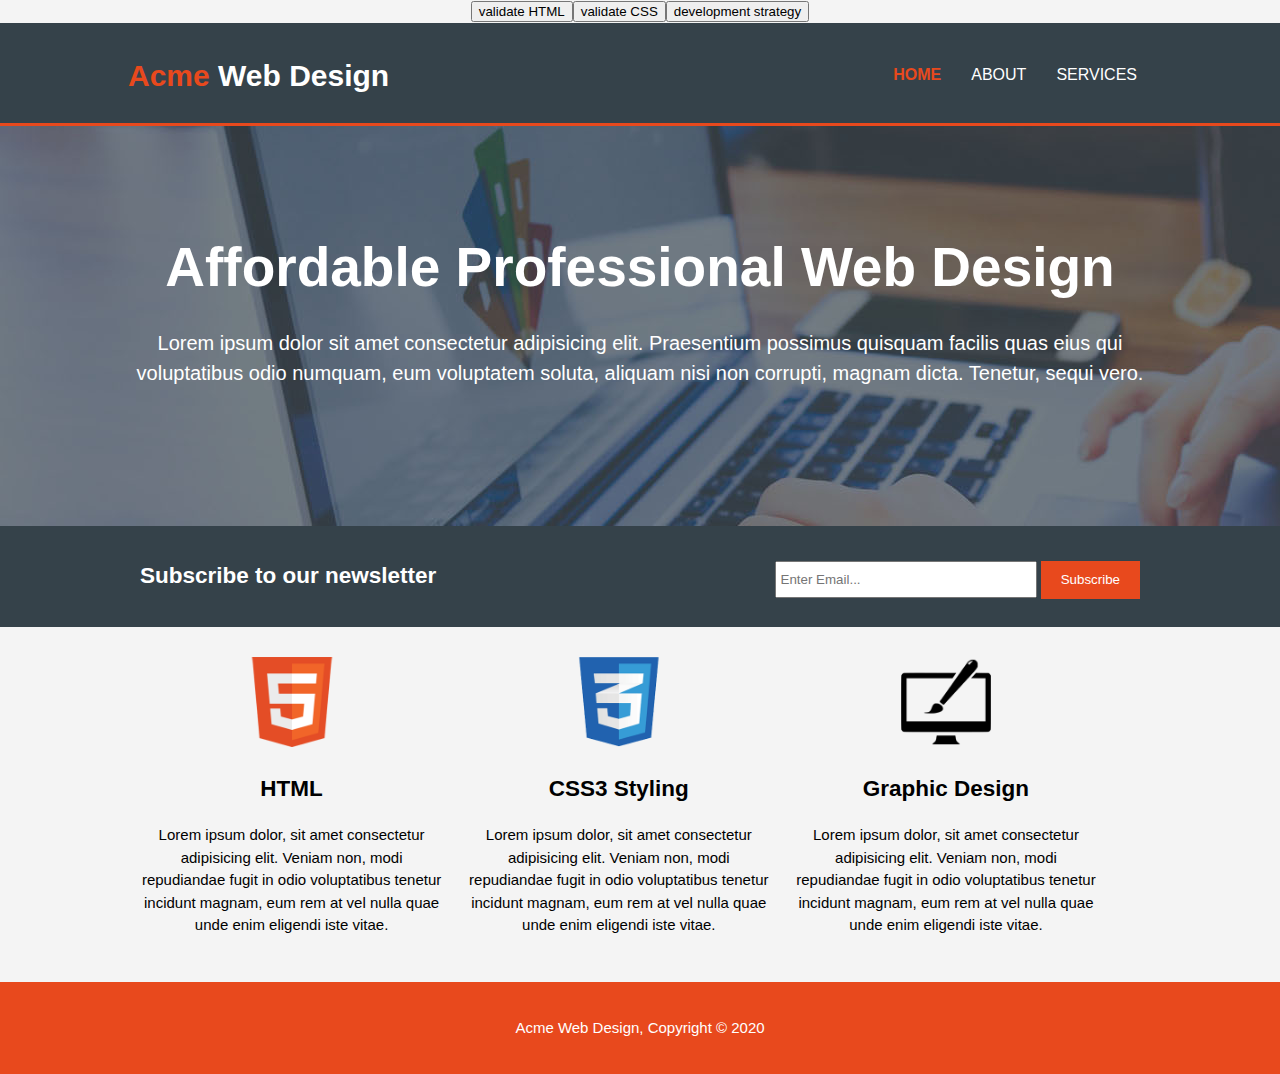
<file: index.html>
<!DOCTYPE html>
<html lang="en">
  <head>
    <title>Acme Web Design | Welcome</title>
    <meta charset="utf-8" />
    <meta name="viewport" content="width=device-width" />
    <meta name="description" content="Affordable and professional design" />
    <meta name="keywords" content="web design, affordable web design, professional web design" />
    <meta name="author" content="Miroslav Veljanoski" />
    <link rel="stylesheet" href="style.css" />
    <!-- Leave this here!  It renders the review buttons  -->
    <script src="./evaluation/init.js"></script>
  </head>

  <body>
    <header>
      <div class="container">
        <div id="branding">
          <h1><span class="highlight">Acme</span> Web Design</h1>
        </div>
        <nav>
          <ul>
            <li class="current"><a href="index.html">Home</a></li>
            <li><a href="about.html">About</a></li>
            <li><a href="services.html">Services</a></li>
          </ul>
        </nav>
      </div>
    </header>

    <section id="showcase">
      <div class="container">
        <h2>Affordable Professional Web Design</h2>
        <p>
          Lorem ipsum dolor sit amet consectetur adipisicing elit. Praesentium possimus quisquam facilis quas eius qui
          voluptatibus odio numquam, eum voluptatem soluta, aliquam nisi non corrupti, magnam dicta. Tenetur, sequi
          vero.
        </p>
      </div>
    </section>

    <section id="newsletter">
      <div class="container">
        <h2>Subscribe to our newsletter</h2>
        <form>
          <input type="email" placeholder="Enter Email..." />
          <button type="submit" class="button_1">Subscribe</button>
        </form>
      </div>
    </section>

    <section id="boxes">
      <div class="container">
        <div class="box">
          <img src="./img/logo_html.png" alt="HTML" />
          <h2>HTML</h2>
          <p>
            Lorem ipsum dolor, sit amet consectetur adipisicing elit. Veniam non, modi repudiandae fugit in odio
            voluptatibus tenetur incidunt magnam, eum rem at vel nulla quae unde enim eligendi iste vitae.
          </p>
        </div>
        <div class="box">
          <img src="./img/logo_css.png" alt="CSS3" />
          <h2>CSS3 Styling</h2>
          <p>
            Lorem ipsum dolor, sit amet consectetur adipisicing elit. Veniam non, modi repudiandae fugit in odio
            voluptatibus tenetur incidunt magnam, eum rem at vel nulla quae unde enim eligendi iste vitae.
          </p>
        </div>
        <div class="box">
          <img src="./img/logo_brush.png" alt="Graphic Design" />
          <h2>Graphic Design</h2>
          <p>
            Lorem ipsum dolor, sit amet consectetur adipisicing elit. Veniam non, modi repudiandae fugit in odio
            voluptatibus tenetur incidunt magnam, eum rem at vel nulla quae unde enim eligendi iste vitae.
          </p>
        </div>
      </div>
    </section>

    <footer>
      <p>Acme Web Design, Copyright &copy; 2020</p>
    </footer>
  </body>
</html>
</file>
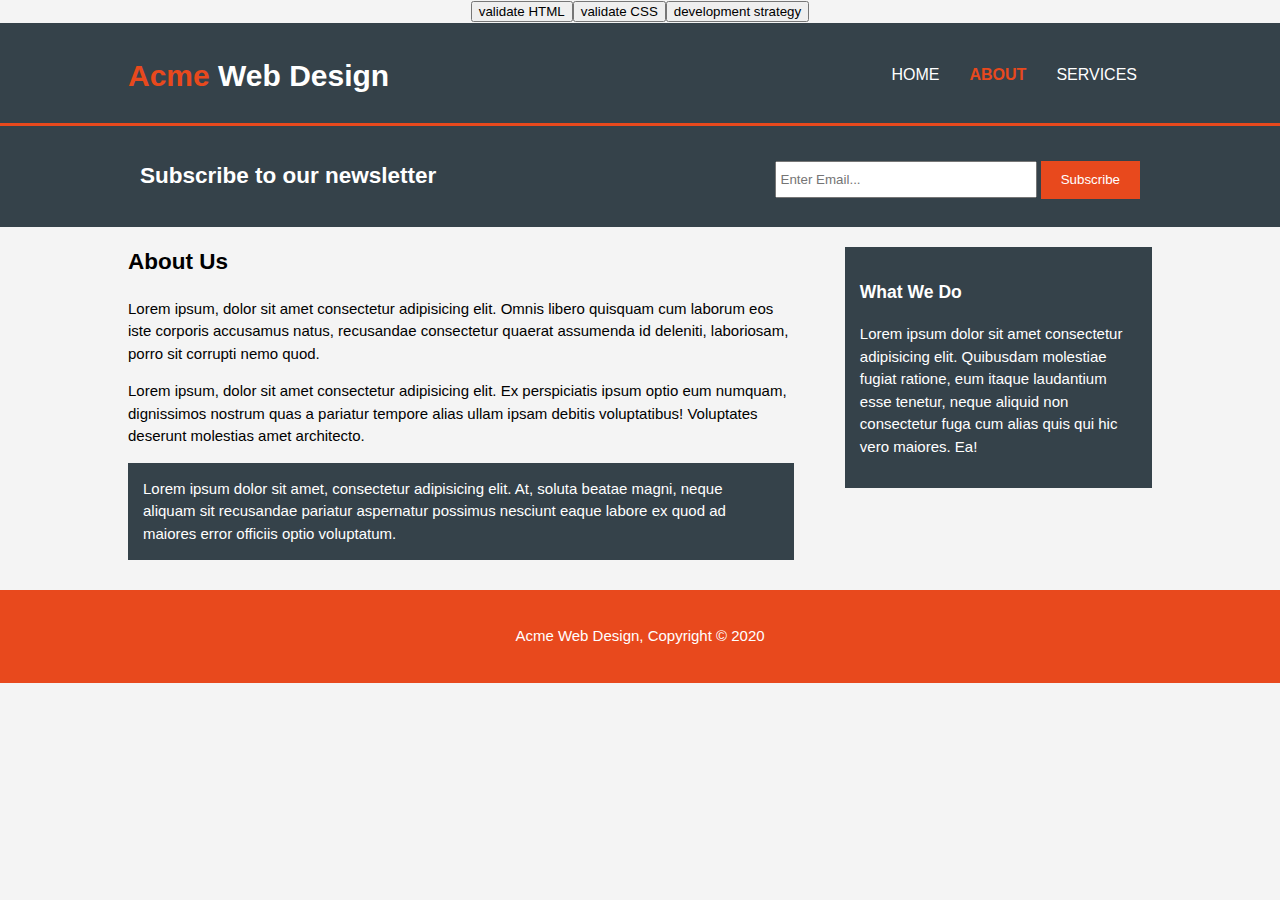
<file: about.html>
<!DOCTYPE html>
<html lang="en">
  <head>
    <title>Acme Web Design | About</title>
    <meta charset="utf-8" />
    <meta name="viewport" content="width=device-width" />
    <meta name="description" content="Affordable and professional design" />
    <meta name="keywords" content="web design, affordable web design, professional web design" />
    <meta name="author" content="Miroslav Veljanoski" />
    <link rel="stylesheet" href="style.css" />
    <!-- Leave this here!  It renders the review buttons  -->
    <script src="./evaluation/init.js"></script>
  </head>

  <body>
    <header>
      <div class="container">
        <div id="branding">
          <h1><span class="highlight">Acme</span> Web Design</h1>
        </div>
        <nav>
          <ul>
            <li><a href="index.html">Home</a></li>
            <li class="current"><a href="about.html">About</a></li>
            <li><a href="services.html">Services</a></li>
          </ul>
        </nav>
      </div>
    </header>

    <section id="newsletter">
      <div class="container">
        <h2>Subscribe to our newsletter</h2>
        <form action="">
          <input type="email" placeholder="Enter Email..." />
          <button type="submit" class="button_1">Subscribe</button>
        </form>
      </div>
    </section>

    <section id="main">
      <div class="container">
        <article id="main-col">
          <h2 class="page-title">About Us</h2>
          <p>
            Lorem ipsum, dolor sit amet consectetur adipisicing elit. Omnis libero quisquam cum laborum eos iste
            corporis accusamus natus, recusandae consectetur quaerat assumenda id deleniti, laboriosam, porro sit
            corrupti nemo quod.
          </p>
          <p>
            Lorem ipsum, dolor sit amet consectetur adipisicing elit. Ex perspiciatis ipsum optio eum numquam,
            dignissimos nostrum quas a pariatur tempore alias ullam ipsam debitis voluptatibus! Voluptates deserunt
            molestias amet architecto.
          </p>
          <p class="dark">
            Lorem ipsum dolor sit amet, consectetur adipisicing elit. At, soluta beatae magni, neque aliquam sit
            recusandae pariatur aspernatur possimus nesciunt eaque labore ex quod ad maiores error officiis optio
            voluptatum.
          </p>
        </article>
        <aside id="sidebar">
          <div class="dark">
            <h3>What We Do</h3>
            <p>
              Lorem ipsum dolor sit amet consectetur adipisicing elit. Quibusdam molestiae fugiat ratione, eum itaque
              laudantium esse tenetur, neque aliquid non consectetur fuga cum alias quis qui hic vero maiores. Ea!
            </p>
          </div>
        </aside>
      </div>
    </section>

    <footer>
      <p>Acme Web Design, Copyright &copy; 2020</p>
    </footer>
  </body>
</html>
</file>
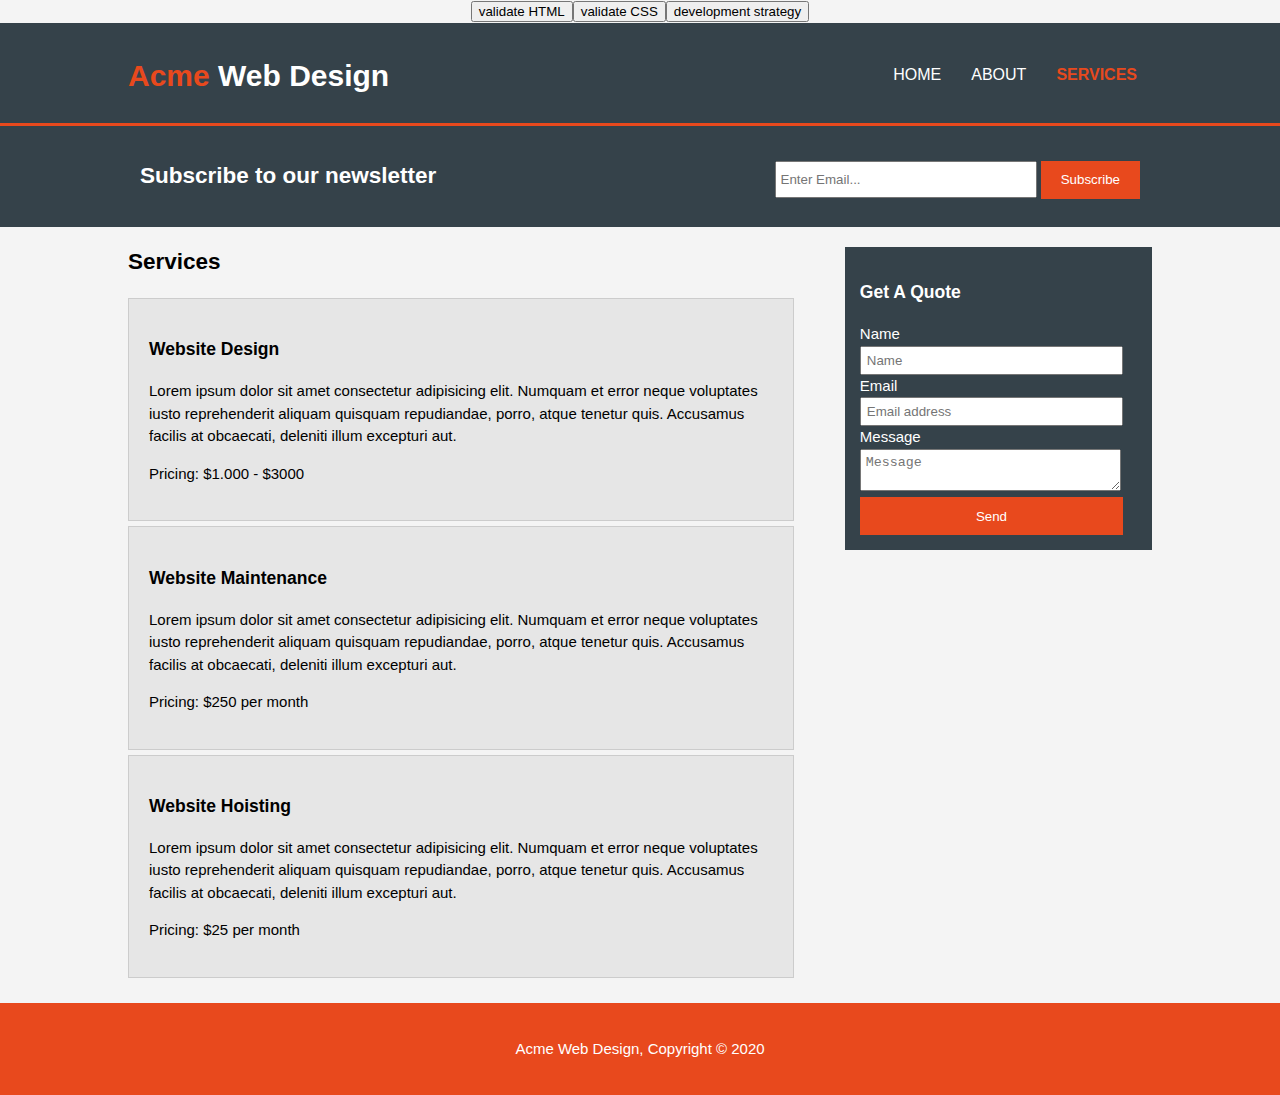
<file: services.html>
<!DOCTYPE html>
<html lang="en">
  <head>
    <title>Acme Web Design | Services</title>
    <meta charset="utf-8" />
    <meta name="viewport" content="width=device-width" />
    <meta name="description" content="Affordable and professional design" />
    <meta name="keywords" content="web design, affordable web design, professional web design" />
    <meta name="author" content="Miroslav Veljanoski" />
    <link rel="stylesheet" href="style.css" />
    <!-- Leave this here!  It renders the review buttons  -->
    <script src="./evaluation/init.js"></script>
  </head>

  <body>
    <header>
      <div class="container">
        <div id="branding">
          <h1><span class="highlight">Acme</span> Web Design</h1>
        </div>
        <nav>
          <ul>
            <li><a href="index.html">Home</a></li>
            <li><a href="about.html">About</a></li>
            <li class="current"><a href="services.html">Services</a></li>
          </ul>
        </nav>
      </div>
    </header>

    <section id="newsletter">
      <div class="container">
        <h2>Subscribe to our newsletter</h2>
        <form action="">
          <input type="email" placeholder="Enter Email..." />
          <button type="submit" class="button_1">Subscribe</button>
        </form>
      </div>
    </section>

    <section id="main">
      <div class="container">
        <article id="main-col">
          <h2 class="page-title">Services</h2>
          <ul id="services">
            <li>
              <h3>Website Design</h3>
              <p>
                Lorem ipsum dolor sit amet consectetur adipisicing elit. Numquam et error neque voluptates iusto
                reprehenderit aliquam quisquam repudiandae, porro, atque tenetur quis. Accusamus facilis at obcaecati,
                deleniti illum excepturi aut.
              </p>
              <p>Pricing: $1.000 - $3000</p>
            </li>
            <li>
              <h3>Website Maintenance</h3>
              <p>
                Lorem ipsum dolor sit amet consectetur adipisicing elit. Numquam et error neque voluptates iusto
                reprehenderit aliquam quisquam repudiandae, porro, atque tenetur quis. Accusamus facilis at obcaecati,
                deleniti illum excepturi aut.
              </p>
              <p>Pricing: $250 per month</p>
            </li>
            <li>
              <h3>Website Hoisting</h3>
              <p>
                Lorem ipsum dolor sit amet consectetur adipisicing elit. Numquam et error neque voluptates iusto
                reprehenderit aliquam quisquam repudiandae, porro, atque tenetur quis. Accusamus facilis at obcaecati,
                deleniti illum excepturi aut.
              </p>
              <p>Pricing: $25 per month</p>
            </li>
          </ul>
        </article>
        <aside id="sidebar">
          <div class="dark">
            <h3>Get A Quote</h3>
            <form class="quote">
              <div>
                <label for="">Name</label><br />
                <input type="text" placeholder="Name" />
              </div>
              <div>
                <label for="">Email</label><br />
                <input type="email" placeholder="Email address" />
              </div>
              <div>
                <label for="">Message</label><br />
                <textarea placeholder="Message"></textarea>
              </div>
              <button class="button_1" type="submit">Send</button>
            </form>
          </div>
        </aside>
      </div>
    </section>

    <footer>
      <p>Acme Web Design, Copyright &copy; 2020</p>
    </footer>
  </body>
</html>
</file>
<file: style.css>
body {
  font-family: Arial, Helvetica, sans-serif;
  font-size: 15px;
  line-height: 1.5;
  margin: 0;
  padding: 0;
  background-color: #f4f4f4;
}

/* Global */
.container {
  width: 80%;
  margin: auto;
  overflow: hidden;
}

ul {
  margin: 0;
  padding: 0;
}

.button_1 {
  background-color: #e8491d;
  color: #fff;
  border: none;
  height: 38px;
  padding: 0 20px 0 20px;
}

.dark {
  background-color: #35424a;
  color: #fff;
  margin: 10px 0 10px 0;
  padding: 15px;
}

/* Header */
header {
  background-color: #35424a;
  color: #fff;
  padding-top: 30px;
  border-bottom: 3px solid #e8491d;
  min-height: 70px;
}

header a {
  color: #fff;
  text-decoration: none;
  text-transform: uppercase;
  font-size: 16px;
}

header li {
  float: left;
  display: inline;
  padding: 0 15px 0 15px;
}

header nav {
  float: right;
  margin-top: 10px;
}

header #branding {
  float: left;
}

header #branding h1 {
  margin: 0;
}

header .highlight,
header .current a {
  color: #e8491d;
  font-weight: bold;
}

header a:hover {
  color: #cccccc;
  font-weight: bold;
}

/* Showcase */
#showcase {
  min-height: 400px;
  background: url(./img/showcase.jpg) no-repeat 0 -400px;
  color: #fff;
  text-align: center;
}

#showcase h2 {
  margin: 100px 0 10px 0;
  font-size: 55px;
}

#showcase p {
  font-size: 20px;
}

/* Newsletter */
#newsletter {
  background-color: #35424a;
  color: #fff;
  padding: 15px;
}

#newsletter h2 {
  float: left;
}

#newsletter form {
  float: right;
  margin-top: 20px;
}

#newsletter input[type="email"] {
  padding: 4px;
  height: 25px;
  width: 250px;
}

/* Boxes */
#boxes {
  margin-top: 20px;
}

#boxes .box {
  float: left;
  width: 30%;
  padding: 10px;
  text-align: center;
}

#boxes .box img {
  width: 90px;
}

/* Styling for the file About */
/* Sidebar */
aside#sidebar {
  float: right;
  width: 30%;
  margin-top: 10px;
}

/* Main-clo */
article#main-col {
  float: left;
  width: 65%;
}

/* Styling for the file Services */
ul#services li {
  list-style: none;
  background-color: #e6e6e6;
  padding: 20px;
  margin-bottom: 5px;
  border: 1px solid #cccccc;
}

aside#sidebar .quote input,
aside#sidebar .quote textarea {
  width: 90%;
  padding: 5px;
}

.quote .button_1 {
  width: 95%;
}

/* Footer */
footer {
  background-color: #e8491d;
  color: #fff;
  text-align: center;
  padding: 20px;
  margin-top: 20px;
}

/* Media Queries */
@media (max-width: 768px) {
  header #branding,
  header nav,
  header nav li,
  #newsletter h1,
  #newsletter form,
  #boxes .box,
  article#main-col,
  aside#sidebar {
    float: none;
    text-align: center;
    width: 100%;
  }

  header {
    padding-bottom: 20px;
  }

  #showcase h2 {
    margin-top: 40px;
  }

  #newsletter .button_1,
  .quote .button_1 {
    display: block;
    width: 100%;
  }

  #newsletter form input[type="email"],
  .quote input,
  .quote textarea {
    width: 100%;
    margin-bottom: 5px;
  }
}
</file>
